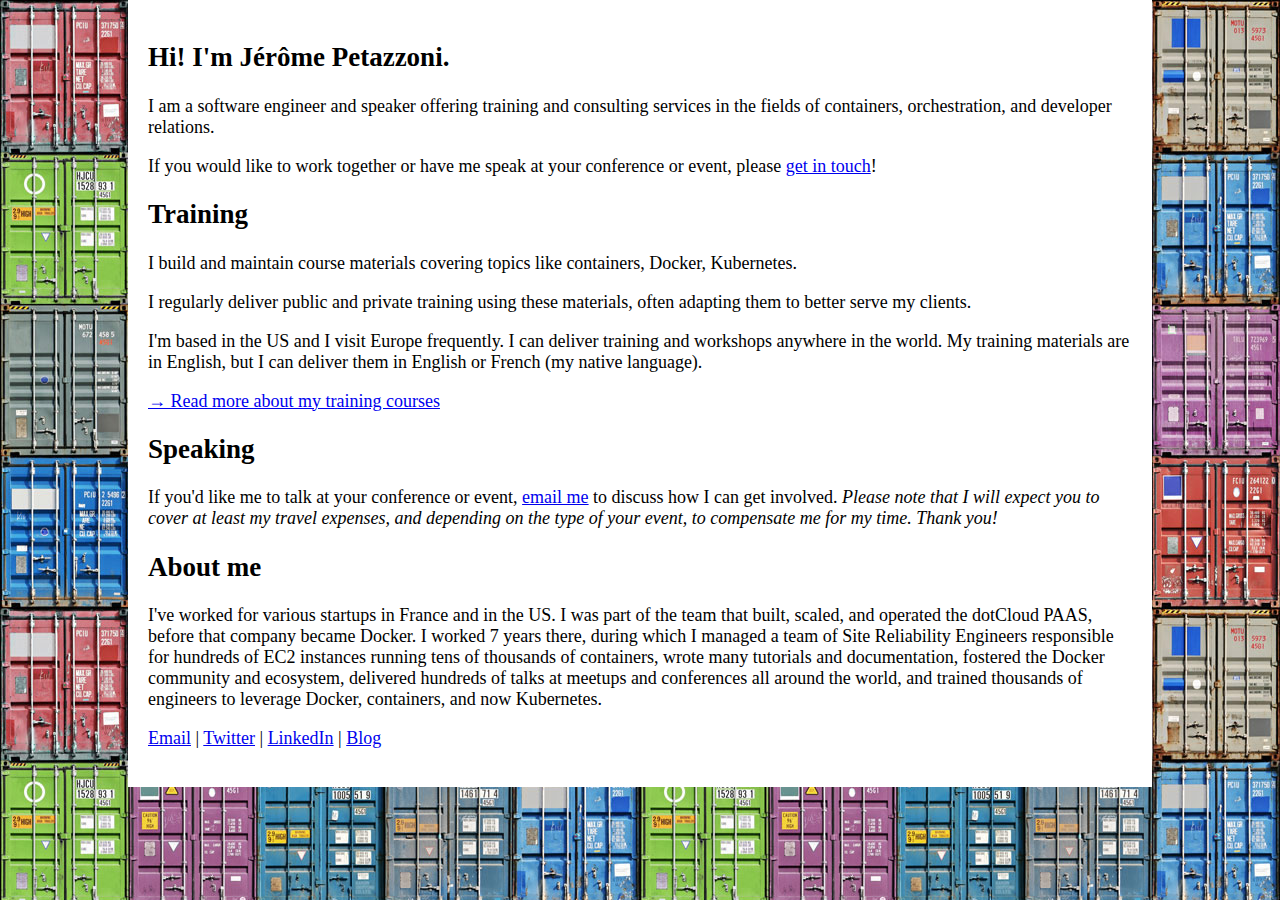
<file: index.html>
<html>
<head>
<link rel="stylesheet" type="text/css" href="theme.css">
</head>
<body>
<div><h2>Hi! I'm Jérôme Petazzoni.</h2>

<p>I am a software engineer and
speaker offering training and consulting services in the
fields of containers, orchestration, and developer
relations.</p>

<p>If you would like to work together or have me speak at
your conference or event, please
<a href="mailto:jerome.petazzoni@gmail.com">get in touch</a>!</p>

<h2>Training</h2>

<p>I build and maintain course materials covering topics like
containers, Docker, Kubernetes.</p>

<p>I regularly deliver public and private training using
these materials, often adapting them to better serve
my clients.</p>

<p>I'm based in the US and I visit Europe frequently.
I can deliver training and workshops anywhere in the
world. My training materials are in English, but I
can deliver them in English or French (my native language).</p>

<p><a href="training.html">→ Read more about my training courses</a></p>

<h2>Speaking</h2>

<p>If you'd like me to talk at your conference or event,
<a href="mailto:jerome.petazzoni@gmail.com">email me</a> to discuss
how I can get involved.
<em>Please note that I will expect you to cover at least
my travel expenses, and depending on the type of your
event, to compensate me for my time. Thank you!</em></p>

<h2>About me</h2>

<p>I've worked for various startups in France and in the US. I was part of the team that built, scaled, and operated the dotCloud PAAS, before that company became Docker. I worked 7 years there, during which I managed a team of Site Reliability Engineers responsible for hundreds of EC2 instances running tens of thousands of containers, wrote many tutorials and documentation, fostered the Docker community and ecosystem, delivered hundreds of talks at meetups and conferences all around the world, and trained thousands of engineers to leverage Docker, containers, and now Kubernetes.</p>

<p><a href="mailto:jerome.petazzoni@gmail.com">Email</a>
|
<a href="https://twitter.com/jpetazzo">Twitter</a>
|
<a href="https://www.linkedin.com/in/jpetazzo">LinkedIn</a>
|
<a href="https://jpetazzo.github.io/">Blog</a></p>
</div>
</body>
</html>
</file>
<file: theme.css>
body {
  font-family: Roboto;
  font-size: 18px;
  }

h1 {
  text-align: center;
}

@media screen {
  body {
    background-image: url("container-background.jpg");
    max-width: 1024px;
    margin: 0 auto;
  }
  body > div {
    background: white;
    padding: 20px;
  }
}

h1:nth-of-type(1) {
  font-size: 48px;
}

h1:nth-of-type(2) {
  font-size: 32px;
}

h1:nth-of-type(3) {
  font-size: 40px;
}

@media print {
  h1:nth-of-type(3) {
    position: absolute;
    bottom: 0;    
  }
}

img.front {
  object-fit: cover;
  /* object-position: 0% 85%; */
  margin: auto;
  display: block;
  border: thick solid black;
}

@media screen {
  img.front {
    display: none;
  }
}

@media print {
  img.front {
    width: 1024px;
    height: 400px;
    position: absolute;
    top: 50%;
    left: 50%;
    transform: translate(-50%, -50%);
  }
}

img.mugshot {
  width: 18%;
  float: left;
  margin-right: 1em;
  border: thick solid black;
}

h2 {
  clear: both;
}

div.curriculum {
  column-count: 2;
  column-fill: auto;
  column-gap: 0.5em;
  //margin-top: 2em;
  }

div.curriculum p {
  margin: 0;
  font-weight: bold;
  }

ul {
  display: inline-block;
  margin-top: 0.5em;
  }

.pagebreak {
  page-break-after: always;
  }

div.curriculum div {
  page-break-inside: avoid;
  padding: 0.8em;
  margin-bottom: 0.5em;
  height: 17%;
  background: #eee;
}
</file>
